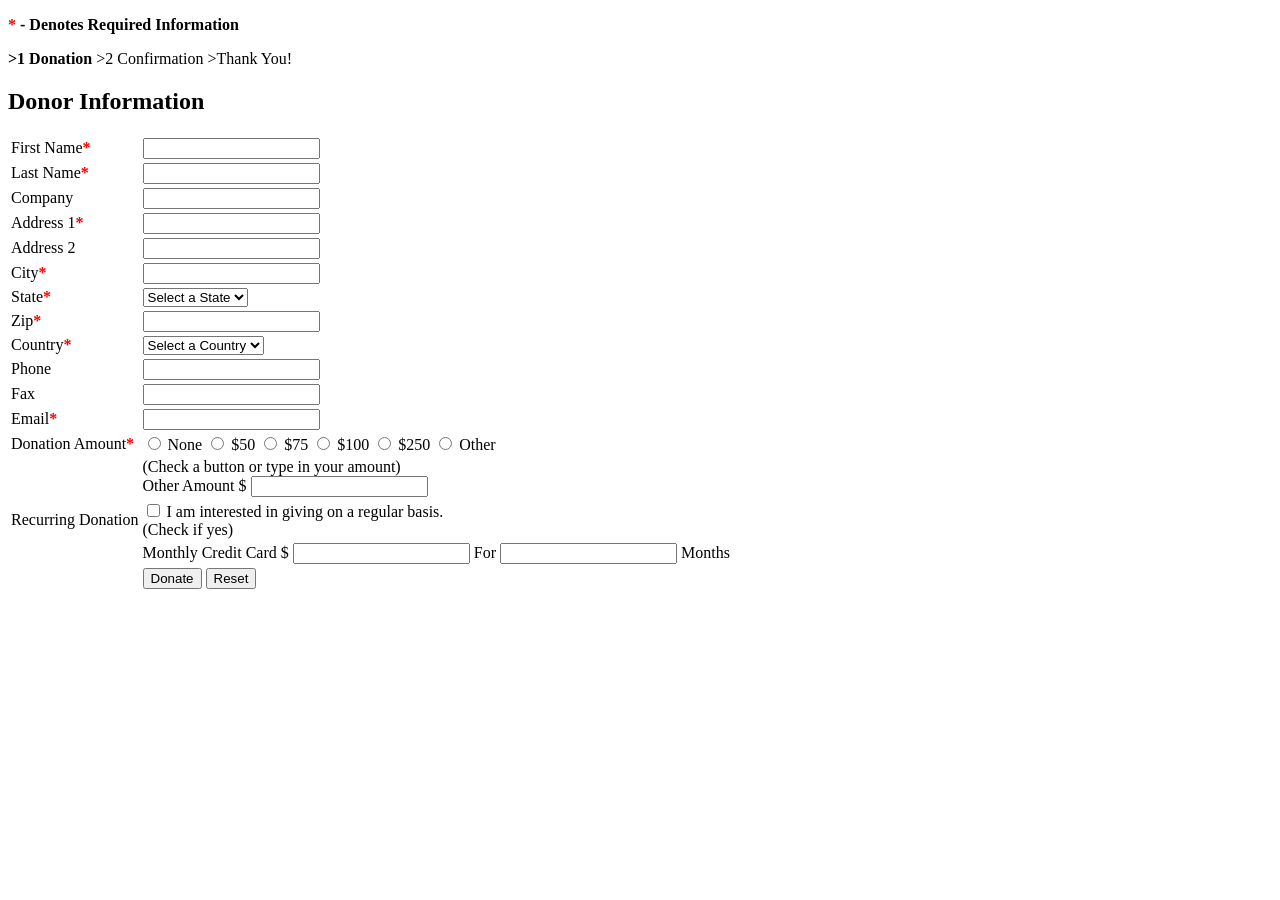
<file: assessment/form.html>
<!DOCTYPE html>
<html lang="en">

<head>
    <meta charset="UTF-8">
    <meta name="viewport" content="width=device-width, initial-scale=1.0">
    <title>Form Lab Task</title>
    <link rel="stylesheet" href="form.css">
</head>

<body>

    <form>

        <p><strong><span class="required">*</span> - Denotes Required Information</strong></p>
        <p><strong>>1 Donation</strong> >2 Confirmation >Thank You!</p>

        <h2><strong>Donor Information</strong></h2>

        <table>
            <tr>
                <td>First Name<span class="required">*</span></td>
                <td><input type="text" name="first" required></td>
            </tr>
            <tr>
                <td>Last Name<span class="required">*</span></td>
                <td><input type="text" name="last" required></td>
            </tr>
            <tr>
                <td>Company</td>
                <td><input type="text" name="company"></td>
            </tr>
            <tr>
                <td>Address 1<span class="required">*</span></td>
                <td><input type="text" name="address1" required></td>
            </tr>
            <tr>
                <td>Address 2</td>
                <td><input type="text" name="address2"></td>
            </tr>
            <tr>
                <td>City<span class="required">*</span></td>
                <td><input type="text" name="city" required></td>
            </tr>
            <tr>
                <td>State<span class="required">*</span></td>
                <td>
                    <select name="state" required>
                        <option>Select a State</option>
                        <option>Dhaka</option>
                        <option>Dhaka1</option>
                    </select>
                </td>
            </tr>
            <tr>
                <td>Zip<span class="required">*</span></td>
                <td><input type="text" name="zip" required></td>
            </tr>
            <tr>
                <td>Country<span class="required">*</span></td>
                <td>
                    <select name="country" required>
                        <option>Select a Country</option>
                        <option>Bangladesh</option>
                        <option>Germany</option>
                        <option>United States</option>
                    </select>
                </td>
            </tr>
            <tr>
                <td>Phone</td>
                <td><input type="text" name="phone"></td>
            </tr>
            <tr>
                <td>Fax</td>
                <td><input type="text" name="fax"></td>
            </tr>
            <tr>
                <td>Email<span class="required">*</span></td>
                <td><input type="email" name="email" required></td>
            </tr>

            <tr>
                <td>Donation Amount<span class="required">*</span></td>
                <td>
                    <input type="radio" name="amount" value="none"> None
                    <input type="radio" name="amount" value="50"> $50
                    <input type="radio" name="amount" value="75"> $75
                    <input type="radio" name="amount" value="100"> $100
                    <input type="radio" name="amount" value="250"> $250
                    <input type="radio" name="amount" value="other"> Other
                </td>
            </tr>
            <tr>
                <td></td>
                <td>
                    (Check a button or type in your amount)<br>
                    Other Amount $ <input type="text" name="otherAmount">
                </td>
            </tr>

            <tr>
                <td>Recurring Donation</td>
                <td>
                    <input type="checkbox" name="checkbox">
                    I am interested in giving on a regular basis.<br>
                    (Check if yes)
                </td>
            </tr>
            <tr>
                <td></td>
                <td>
                    Monthly Credit Card $
                    <input type="text" name="monthlyamnt">
                    For
                    <input type="text" name="month">
                    Months
                </td>
            </tr>

            <tr>
                <td></td>
                <td>
                    <button type="submit">Donate</button>
                    <button type="reset">Reset</button>
                </td>
            </tr>

        </table>

    </form>

</body>

</html>
</file>
<file: assessment/form.css>
.required {
    color: red;
    font-weight: bold;
}

.h2 {
    color: red;
}
</file>
